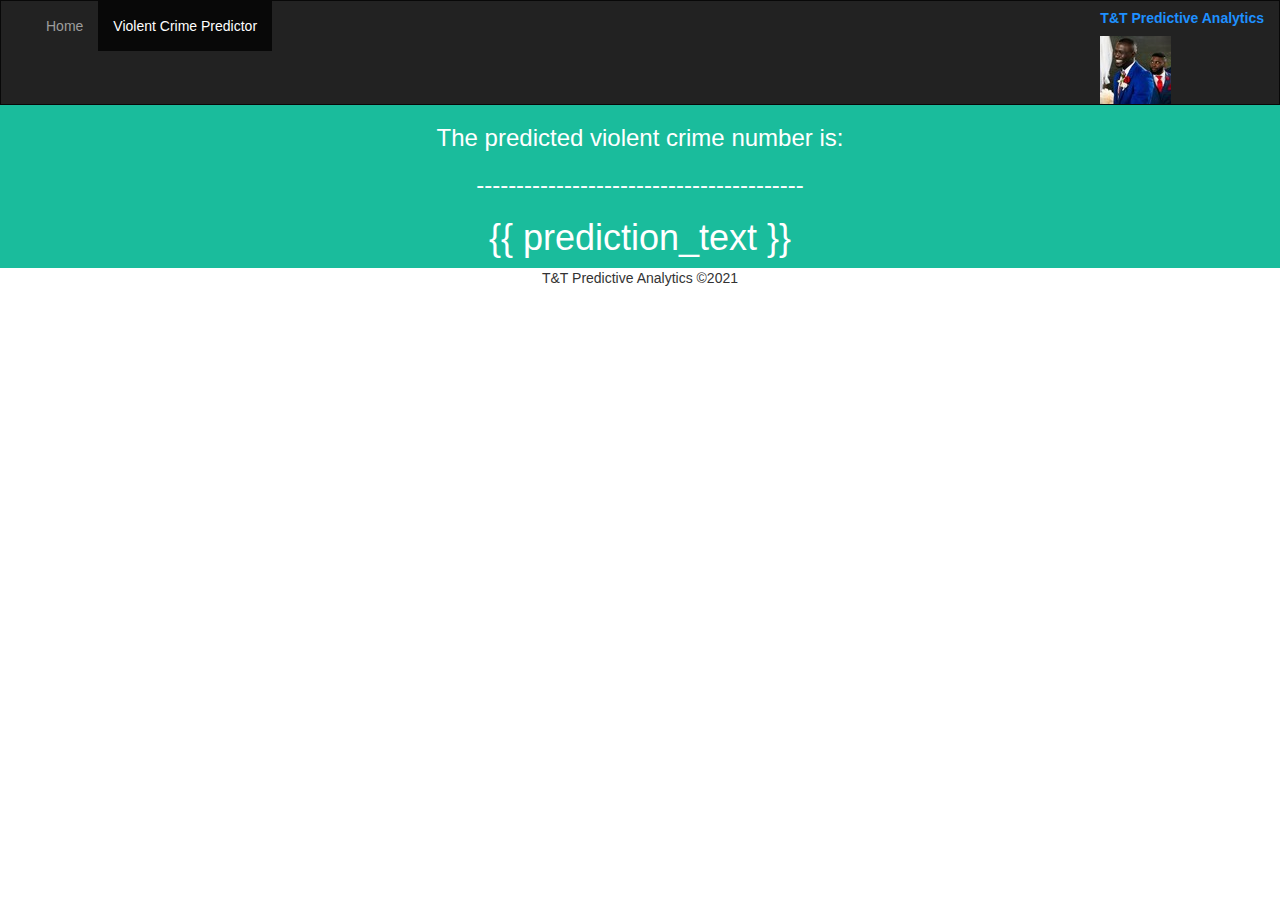
<file: templates/result.html>
<!DOCTYPE html>
<html lang="en">
<head>
  <title>Prediction</title>
  <meta charset="utf-8">
  <meta name="viewport" content="width=device-width, initial-scale=1">
  <link rel="stylesheet" href="https://maxcdn.bootstrapcdn.com/bootstrap/3.4.1/css/bootstrap.min.css">
  <script src="https://ajax.googleapis.com/ajax/libs/jquery/3.5.1/jquery.min.js"></script>
  <script src="https://maxcdn.bootstrapcdn.com/bootstrap/3.4.1/js/bootstrap.min.js"></script>
  <style>
    .bg-1 {
      background-color: #1abc9c; /* Green */
      color: #ffffff;
    }
    .navbar {
      margin-bottom: 0;
      border-radius: 0;
    }
    </style>
</head>
<body>
    <nav class="navbar navbar-inverse">
		<div class="container-fluid">
		  <div class="navbar-header">
			<button type="button" class="navbar-toggle" data-toggle="collapse" data-target="#myNavbar">
			  <span class="icon-bar"></span>
			  <span class="icon-bar"></span>
			  <span class="icon-bar"></span>                        
			</button>
			<!--<img src="../static/images/tobi-temi.jpg" alt="Image">-->
		  </div>
		  <div class="collapse navbar-collapse" id="myNavbar">
			<ul class="nav navbar-nav">
			  <li><a href="/">Home</a></li>
			  <li class="active"><a href="/predictor">Violent Crime Predictor</a></li>
			</ul>
			<ul class="nav navbar-nav navbar-right">
              <h5 style="color:DodgerBlue;"> <b>T&T Predictive Analytics</b></h5>
              <img src="../static/images/tobi-temi_6_2.jpg" alt="Image", display= 'inline-block'>
			</ul>
		  </div>
		</div>
	  </nav>
    <div class="container-fluid bg-1 text-center">
        <h3>The predicted violent crime number is:</h3>
        <h3>-----------------------------------------</h3>
        <h1>{{ prediction_text }}</h1>
    </div>
    <footer class="container-fluid text-center">
		<p>T&T Predictive Analytics &copy;2021</p>
	  </footer>
</body>
</html>
</file>
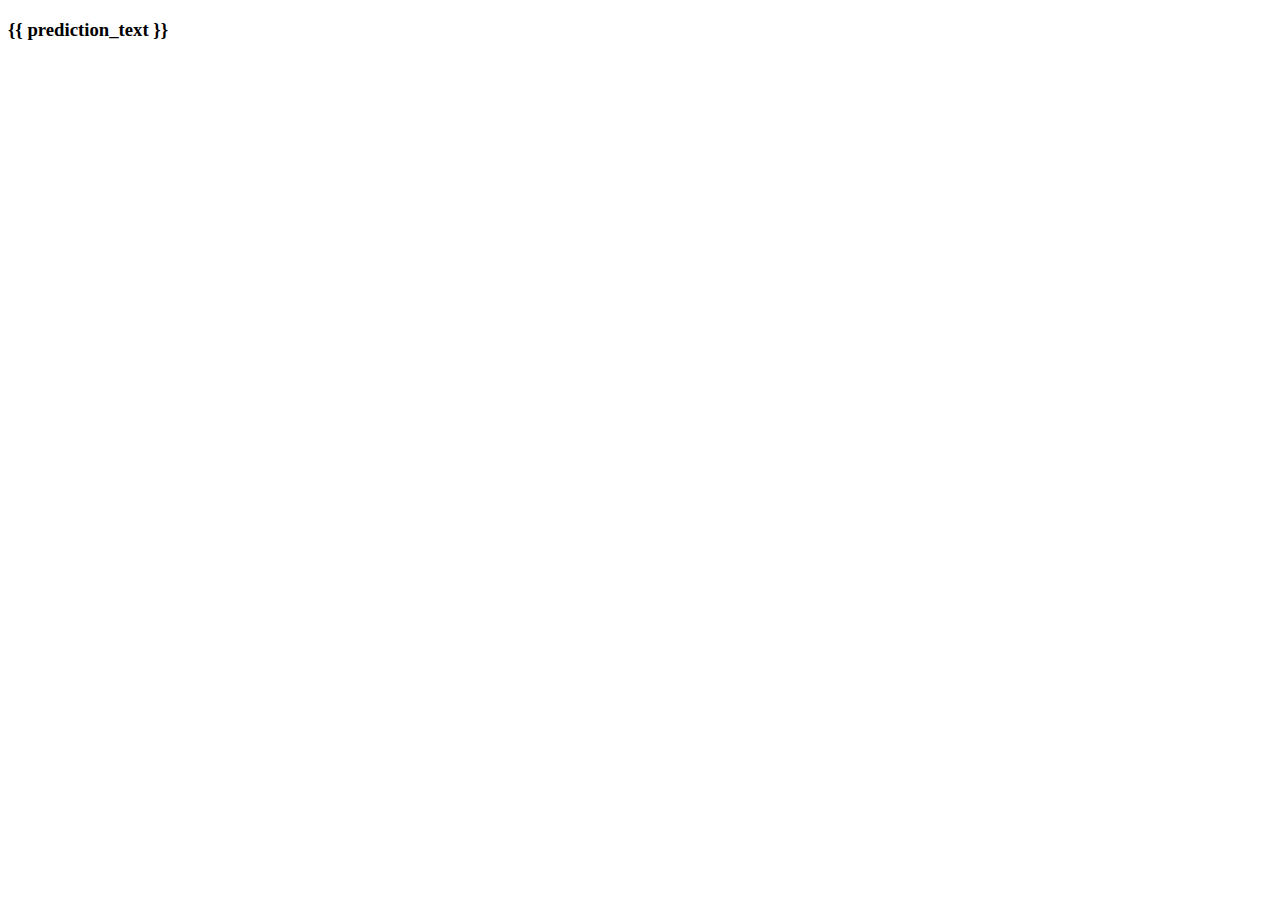
<file: Database-code/templates/result.html>
<!DOCTYPE html>
<html lang="en">
<head>
    <meta charset="UTF-8">
    <meta name="viewport" content="width=device-width, initial-scale=1.0">
    <title>Document</title>
</head>
<body>
    <div class="jumbotron center">
        
       <h3> {{ prediction_text }}</h3>

    </div>
</body>
</html>
</file>
